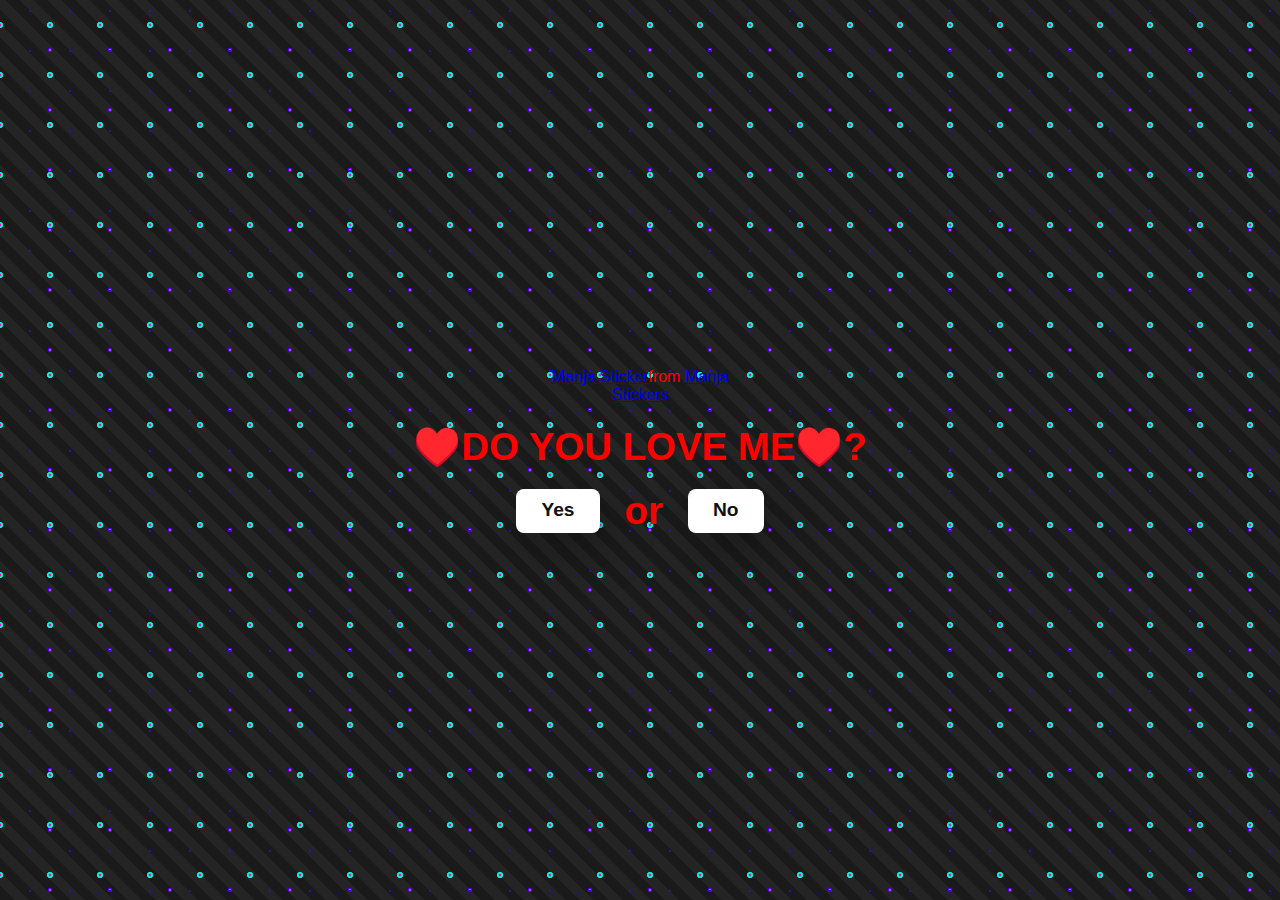
<file: index.html>
<!DOCTYPE html>
<html lang="en">
  <head>
    <meta charset="UTF-8" />
    <meta name="viewport" content="width=device-width, initial-scale=1.0" />
    <title>Ask Her Out</title><style>
    	body{
  width: 100%;
  height: 100%;
 
  background:
    /* Diagonal slices */
    radial-gradient(
      circle at 100% 50%,
      #ff00cc 0% 2%,
      #00ffcc 3% 5%,
      transparent 6%
    ),
    /* Offset dots */
      radial-gradient(
        circle at 0% 50%,
        #ff00cc 0% 2%,
        #00ffcc 3% 5%,
        transparent 6%
      ),
    /* Wave-like pattern */
      radial-gradient(ellipse at 50% 0%, #3300ff 0% 3%, transparent 4%) 10px
      10px,
    /* Scattered elements */
      radial-gradient(
        circle at 50% 50%,
        #00ffcc 0% 1%,
        #ff00cc 2% 3%,
        #3300ff 4% 5%,
        transparent 6%
      )
      20px 20px,
    /* Background texture */
      repeating-linear-gradient(
        45deg,
        #1a1a1a,
        #1a1a1a 10px,
        #242424 10px,
        #242424 20px
      );
  background-size:
    50px 50px,
    50px 50px,
    40px 40px,
    60px 60px,
    100% 100%;
  animation: shift 15s linear infinite;
}

@keyframes shift {
  0% {
    background-position:
      0 0,
      0 0,
      10px 10px,
      20px 20px,
      0 0;
  }
  100% {
    background-position:
      50px 50px,
      -50px -50px,
      60px 60px,
      80px 80px,
      0 0;
  }
}
</style>

    <link rel="stylesheet" href="./style.css" />
  </head>
  <body text="red">
    <div class="container">
      <div
        class="tenor-gif-embed"
        data-postid="22885016"
        data-share-method="host"
        data-aspect-ratio="1.04918"
        data-width="100%"
      >
        <a href="https://tenor.com/view/manja-gif-22885016">Manja Sticker</a
        >from
        <a href="https://tenor.com/search/manja-stickers">Manja Stickers</a>
      </div>
      <script
        type="text/javascript"
        async
        src="https://tenor.com/embed.js"
      ></script>
      <h1><b><big>♥️DO YOU LOVE ME♥️?</h1>
      <p></p>
      <div class="btn">
        <a href="yes.html">Yes</a>
             <h1>or</h1>
        <a href="no3.html">No</a>
      </div>
    </div>
  </body>
</html>
</file>
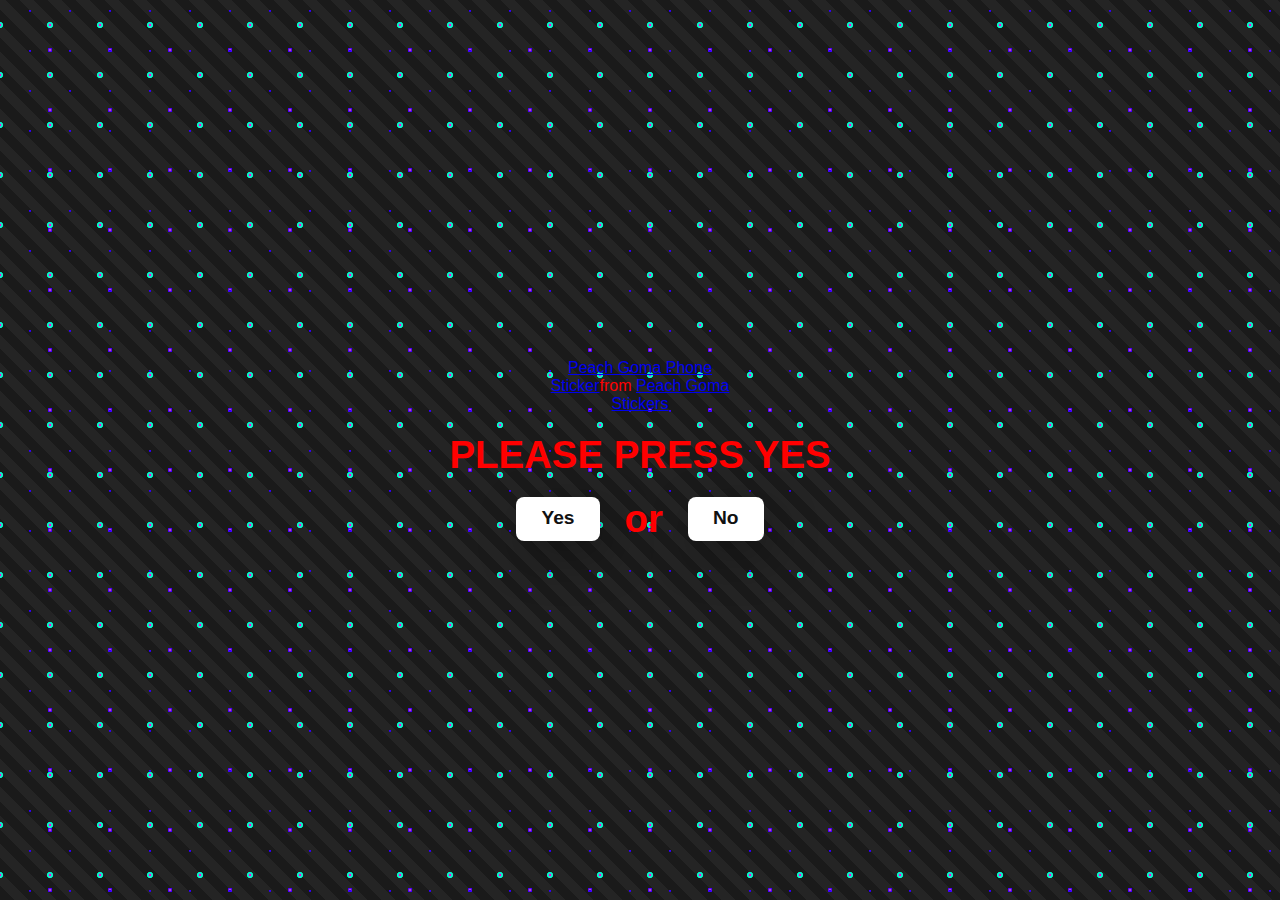
<file: no3.html>
<!DOCTYPE html>
<html lang="en">
  <head>
    <meta charset="UTF-8" />
    <meta name="viewport" content="width=device-width, initial-scale=1.0" />
    <title>Ask Her Out</title><style>
    	body{
    	  width: 100%;
  height: 100%;
 
  background:
    /* Diagonal slices */
    radial-gradient(
      circle at 100% 50%,
      #ff00cc 0% 2%,
      #00ffcc 3% 5%,
      transparent 6%
    ),
    /* Offset dots */
      radial-gradient(
        circle at 0% 50%,
        #ff00cc 0% 2%,
        #00ffcc 3% 5%,
        transparent 6%
      ),
    /* Wave-like pattern */
      radial-gradient(ellipse at 50% 0%, #3300ff 0% 3%, transparent 4%) 10px
      10px,
    /* Scattered elements */
      radial-gradient(
        circle at 50% 50%,
        #00ffcc 0% 1%,
        #ff00cc 2% 3%,
        #3300ff 4% 5%,
        transparent 6%
      )
      20px 20px,
    /* Background texture */
      repeating-linear-gradient(
        45deg,
        #1a1a1a,
        #1a1a1a 10px,
        #242424 10px,
        #242424 20px
      );
  background-size:
    50px 50px,
    50px 50px,
    40px 40px,
    60px 60px,
    100% 100%;
  animation: shift 15s linear infinite;
}

@keyframes shift {
  0% {
    background-position:
      0 0,
      0 0,
      10px 10px,
      20px 20px,
      0 0;
  }
  100% {
    background-position:
      50px 50px,
      -50px -50px,
      60px 60px,
      80px 80px,
      0 0;
  }
}
</style>

    <link rel="stylesheet" href="./style.css" />
  </head>
  <body text="red">
    <div class="container">
      <div
        class="tenor-gif-embed"
        data-postid="15974530976611222074"
        data-share-method="host"
        data-aspect-ratio="1.26923"
        data-width="100%"
      >
        <a
          href="https://tenor.com/view/peach-goma-phone-gif-15974530976611222074"
          >Peach Goma Phone Sticker</a
        >from
        <a href="https://tenor.com/search/peach+goma-stickers"
          >Peach Goma Stickers</a
        >
      </div>
      <script
        type="text/javascript"
        async
        src="https://tenor.com/embed.js"
      ></script>

      <h1><b><big>PLEASE PRESS YES</h1>
      <p> </p>

      <div class="btn">
        <a href="yes.html">Yes</a>
             <h1>or</h1>
        <a href="#" id="move-random">No</a>
      </div>
    </div>

    <script src="./script.js"></script>
  </body>
</html>
</file>
<file: style.css>
/* author - deepak tiwari */
* {
    margin: 0;
    padding: 0;
    box-sizing: border-box;
    font-family: sans-serif;
  }
  
  body {
    width: 100%;
    min-height: 100vh;
    display: flex;
    justify-content: center;
    align-items: center;
    background-color: #ffe5e5;
  }
  
  .container {
    display: flex;
    flex-direction: column;
    text-align: center;
    align-items: center;
    gap: 20px;
    max-width: 500px;
    margin: 20px;
  }
  
  .container .tenor-gif-embed {
    max-width: 200px;
  }
  
  .container .btn {
    display: flex;
    gap: 25px;
  }
  
  .btn a {
    text-decoration: none;
    color: #111;
    background: #fff;
    padding: 10px 25px;
    border-radius: 8px;
    box-shadow: 0.5rem 1rem 3rem hsl(0, 0%, 0%, 0.3);
  }
</file>
